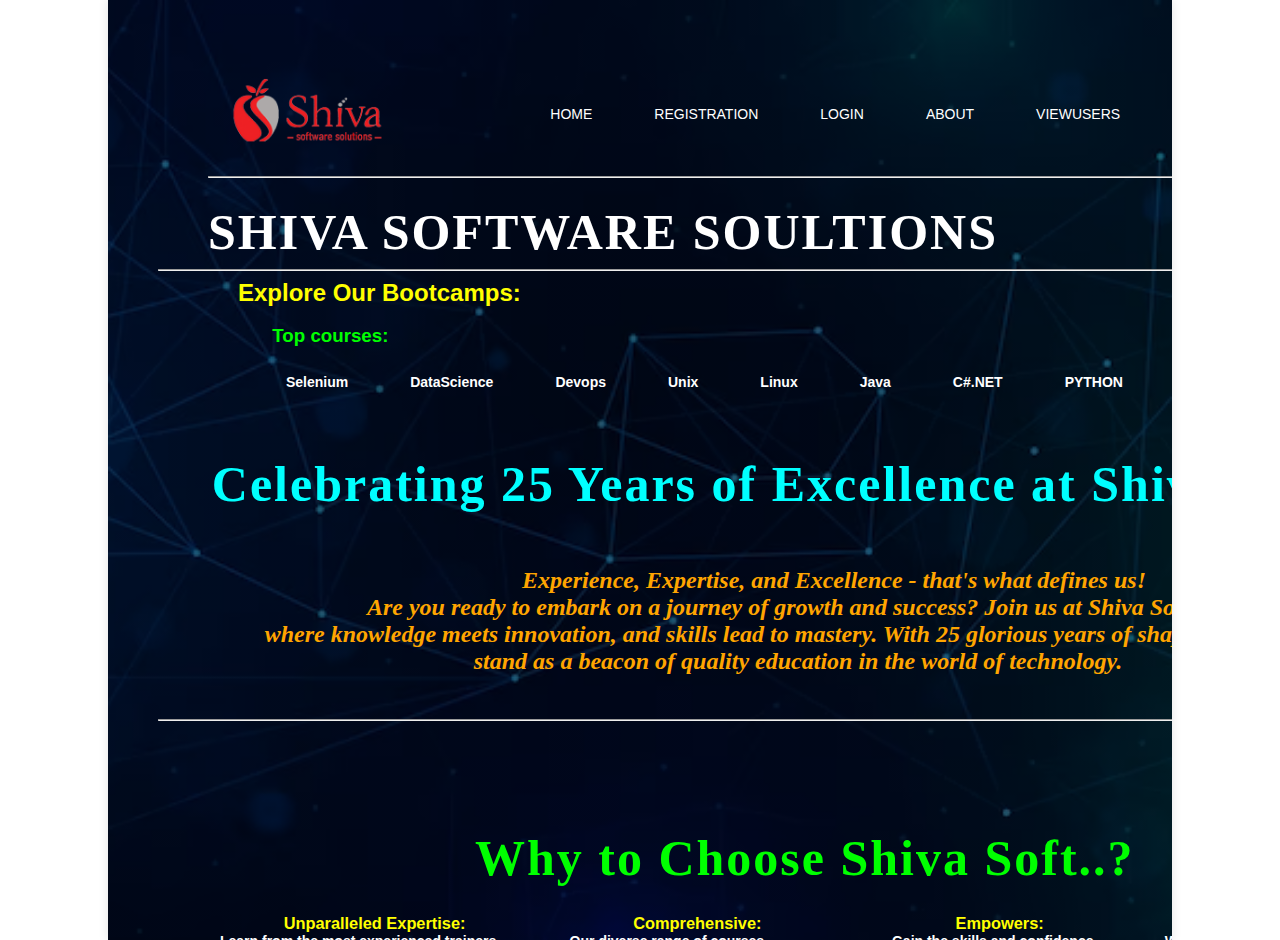
<file: src/main/webapp/index.html>
<!DOCTYPE html>
<html lang="en">
<head>
	<title>Shiva Software Solutions</title>
	<link rel="stylesheet" href="index.css">
</head>
<body>
	<div class="main">
		<div class="navbar">
			<div class="menu">
				<ul>
					<li><img src="shivasoftlogo.png" alt="ShivaSoft"></li>
					<li><a href="index.html">HOME</a></li>
					<li><a href="registration.html">REGISTRATION</a></li>
					<li><a href="login.jsp">LOGIN</a></li>
					<li><a href="about.html">ABOUT</a></li>	  <!-- create about.html -->
					<li><a href="ViewServlet">VIEWUSERS</a></li>
					<li><a href="search.html">SEARCH</a></li>							
				</ul>
			</div>
			<br>
		
			<div class="content">
				<h1><hr/><b>SHIVA SOFTWARE SOULTIONS</b></h1><hr >
				<h2 style="color: yellow;">Explore Our Bootcamps:
				</h2><br>
				<h3 style="color: lime;">&nbsp;&nbsp;&nbsp;&nbsp;&nbsp;&nbsp;&nbsp;&nbsp;&nbsp;&nbsp;&nbsp;&nbsp;&nbsp;&nbsp;&nbsp;&nbsp;&nbsp;&nbsp;&nbsp;&nbsp;&nbsp;&nbsp;Top courses:</h3>
				<ul>
				    <li>&nbsp;</li>
					<li><h4><a href='selenium.html'>Selenium</a></h4></li>
				    <li><h4><a href='datascience.html'>DataScience</a></h4></li>
				    <li><h4><a href='devops.html'>Devops</a></h4></li>
					<li><h4><a href='unix.html'>Unix</a></h4></li>
					<li><h4><a href='linux.html'>Linux</a></h4></li>				    
					<li><h4><a href='java.html'>Java</a></h4></li>
					<li><h4><a href='dotnet.html'>C#.NET</a></h4></li>
				    <li><h4><a href='python.html'>PYTHON</a></h4></li>
				    <li><h4><a href='tools.html'>Tools</a></h4></li>
				    <li><h4><a href='react.html'>React</a></h4></li>
				    <li><h4><a href='angular.html'>Angular</a></h4></li>    
				</ul>
				
				
				<h1 style="text-align: center; color: aqua; "><b>Celebrating 25 Years of Excellence at Shiva soft !</b></h1><br><br><br>
				<h2 style="text-align: center; color: orange; font-style: italic; font-family:serif;"><b>&nbsp;&nbsp;&nbsp;&nbsp;&nbsp;&nbsp;&nbsp;&nbsp;&nbsp;&nbsp;&nbsp;
				    Experience, Expertise, and Excellence - that's what defines us!<br>
				    &nbsp;&nbsp;&nbsp;&nbsp;&nbsp;&nbsp;&nbsp;&nbsp;&nbsp;&nbsp;&nbsp;&nbsp;&nbsp;&nbsp;&nbsp;&nbsp;&nbsp;&nbsp;&nbsp;Are you ready to embark on a journey of growth and success? Join us at Shiva Software Soultions, where knowledge meets innovation, and skills lead to mastery. With 25 glorious years of shaping futures, we stand as a beacon of quality education in the world of technology.
				</b>
				</h2><br><br><hr/>
				
				<h1 style="text-align: center; color: lime;"><b>&nbsp;&nbsp;&nbsp;Why to Choose Shiva Soft..? </b></h1>
				
				<ul>
				    <li><h3 style="color: yellow;">&nbsp;&nbsp;&nbsp;&nbsp;&nbsp;&nbsp;&nbsp;&nbsp;&nbsp;&nbsp;&nbsp;&nbsp;&nbsp; Unparalleled Expertise:</h3><b>Learn from the most experienced trainers in the industry who are passionate about sharing their knowledge.</b></li>
				    <li><h3 style="color: yellow;">&nbsp;&nbsp;&nbsp;&nbsp;&nbsp;&nbsp;&nbsp;&nbsp;&nbsp;&nbsp;&nbsp;&nbsp;&nbsp; Comprehensive:</h3><b>Our diverse range of courses empowers individuals and teams to excel in every technical domain.</b></li>
				    <li><h3 style="color: yellow;">&nbsp;&nbsp;&nbsp;&nbsp;&nbsp;&nbsp;&nbsp;&nbsp;&nbsp;&nbsp;&nbsp;&nbsp;&nbsp; Empowers:</h3><b>Gain the skills and confidence you need to thrive in a competitive IT landscape.</b></li>
				    <li><h3 style="color: yellow;">&nbsp;&nbsp;&nbsp;&nbsp;&nbsp;&nbsp;&nbsp;&nbsp;&nbsp;&nbsp;&nbsp;&nbsp;&nbsp; Success:</h3><b>We're not just an institute; we're your partners in achieving your dreams.</b></li>
				</ul><br><br>
				    
				
				
				<h2 style="text-align: center; color: red;">&nbsp;&nbsp;Discover Tech Courses That Ignite Your Potential ! </h2>
				
				<p style="text-align: center;">
				   <i style="font-family: Times-New-Roman">&nbsp;&nbsp;&nbsp;&nbsp;&nbsp;&nbsp;&nbsp;&nbsp;&nbsp;&nbsp;&nbsp;&nbsp;&nbsp;&nbsp;&nbsp;&nbsp;&nbsp;&nbsp; Step into a world of endless possibilities and unlock your true potential with Shiva Soft to empower you with the knowledge and skills needed to excel in the digital age. From programming languages to software development, our courses are tailored to meet the demands of today's ever-evolving IT landscape.
				    </i>
				</p>
				
				<p style="text-align: center;">
				   <i style="font-family: Times-New-Roman"> Ready to take the next step towards a brighter future? Enroll now and elevate your IT journey with Shiva Software Solutions.</i>
				</p>
				
				<p style="text-align: center;">
				    <i style="font-family: cursive;"><b>Join the Shiva Soft community and be part of a legacy that's transforming careers and shaping the technology.</b></i>
				</p>
				<h2 style="text-align: center; color: lime;">&nbsp;&nbsp;&nbsp;&nbsp;&nbsp;&nbsp;&nbsp;&nbsp;&nbsp;&nbsp;&nbsp;&nbsp;&nbsp;&nbsp;&nbsp;&nbsp;JOIN US</h2>
				<p style="text-align: center; color: yellow;">
				     <b><i>Visit our website <a href="#" class="hyperlink">www.shivasoft.com</a> to explore our courses and join the ranks of our successful alumni.</i></b><br>
				     <b><i>Contact us at&nbsp;&nbsp;&nbsp;&nbsp;&nbsp;&nbsp;&nbsp;&nbsp;</i></b> <a href="tel:7036498624"><button class="cn">Call</button></a> &nbsp;&nbsp;&nbsp;&nbsp;&nbsp;&nbsp;&nbsp;&nbsp;&nbsp;&nbsp;&nbsp;&nbsp;&nbsp;&nbsp;<b><i>or</i></b> <a href="mailto:shivasoft@gmail.com"><button class="cn">Email</button></a>&nbsp;&nbsp;&nbsp;&nbsp;&nbsp;&nbsp;&nbsp;&nbsp;&nbsp;&nbsp;&nbsp;&nbsp;&nbsp;&nbsp;&nbsp;&nbsp;&nbsp;&nbsp;<b><i>to get started.</i></b>
				</p>

			</div>
		</div>
	</div>
</body>
</html>
</file>
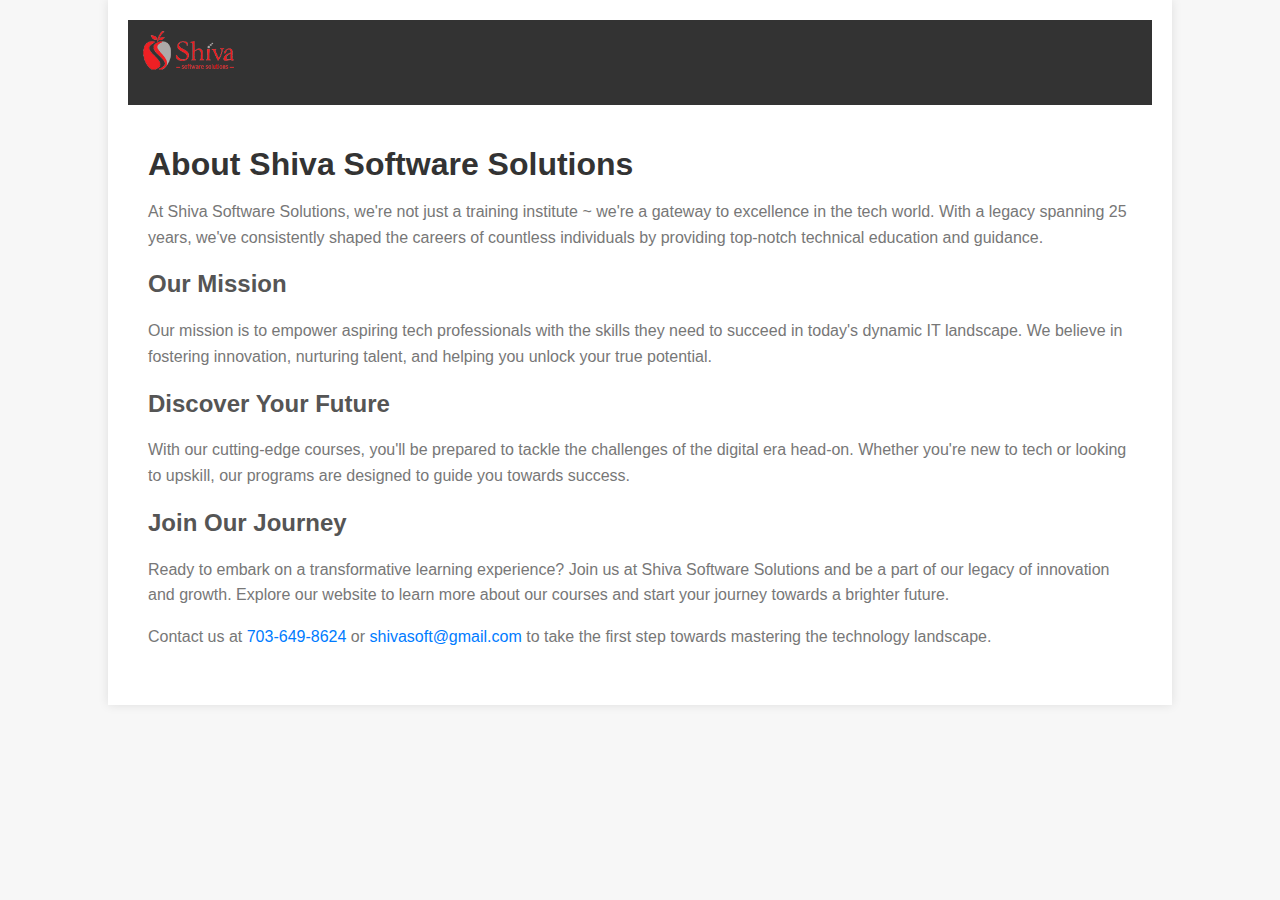
<file: src/main/webapp/about.html>
<!DOCTYPE html>
<html lang="en">
<head>
	<title>About Shiva Software Solutions</title>
	<style>
		body {
			font-family: Arial, sans-serif;
			margin: 0;
			padding: 0;
			background-color: #f7f7f7;
		}
		
		.main {
			width: 80%;
			margin: 0 auto;
			padding: 20px;
			background-color: #fff;
			box-shadow: 0px 0px 10px rgba(0, 0, 0, 0.1);
		}
		
		.navbar {
			background-color: #333;
			color: #fff;
			padding: 10px;
		}
		
		.menu ul {
			list-style: none;
			padding: 0;
			margin: 0;
			display: flex;
			align-items: center;
		}
		
		.menu li {
			margin-right: 20px;
		}
		
		.menu img {
			max-width: 100px;
			height: auto;
		}
		
		.content {
			padding: 20px;
		}
		
		h1 {
			color: #333;
			margin-bottom: 10px;
		}
		
		h2 {
			color: #555;
			margin-top: 20px;
		}
		
		p {
			color: #777;
			line-height: 1.6;
		}
		
		a {
			color: #007bff;
			text-decoration: none;
		}
		
		a:hover {
			text-decoration: underline;
		}
	</style>
</head>
<body>
	<div class="main">
		<div class="navbar">
			<div class="menu">
				<ul>
					<li><img src="shivasoftlogo.png" alt="ShivaSoft"></li>							
				</ul>
			</div>
			<br>
		</div>
		
		<div class="content">
			<h1>About Shiva Software Solutions</h1>
			
			<p>At Shiva Software Solutions, we're not just a training institute ~ we're a gateway to excellence in the tech world. With a legacy spanning 25 years, we've consistently shaped the careers of countless individuals by providing top-notch technical education and guidance.</p>
			
			<h2>Our Mission</h2>
			<p>Our mission is to empower aspiring tech professionals with the skills they need to succeed in today's dynamic IT landscape. We believe in fostering innovation, nurturing talent, and helping you unlock your true potential.</p>
			
			
			<h2>Discover Your Future</h2>
			<p>With our cutting-edge courses, you'll be prepared to tackle the challenges of the digital era head-on. Whether you're new to tech or looking to upskill, our programs are designed to guide you towards success.</p>
			
			<h2>Join Our Journey</h2>
			<p>Ready to embark on a transformative learning experience? Join us at Shiva Software Solutions and be a part of our legacy of innovation and growth. Explore our website to learn more about our courses and start your journey towards a brighter future.</p>
			
			<p>Contact us at <a href="tel:7036498624">703-649-8624</a> or <a href="mailto:shivasoft@gmail.com">shivasoft@gmail.com</a> to take the first step towards mastering the technology landscape.</p>
		</div>
	</div>
</body>
</html>
</file>
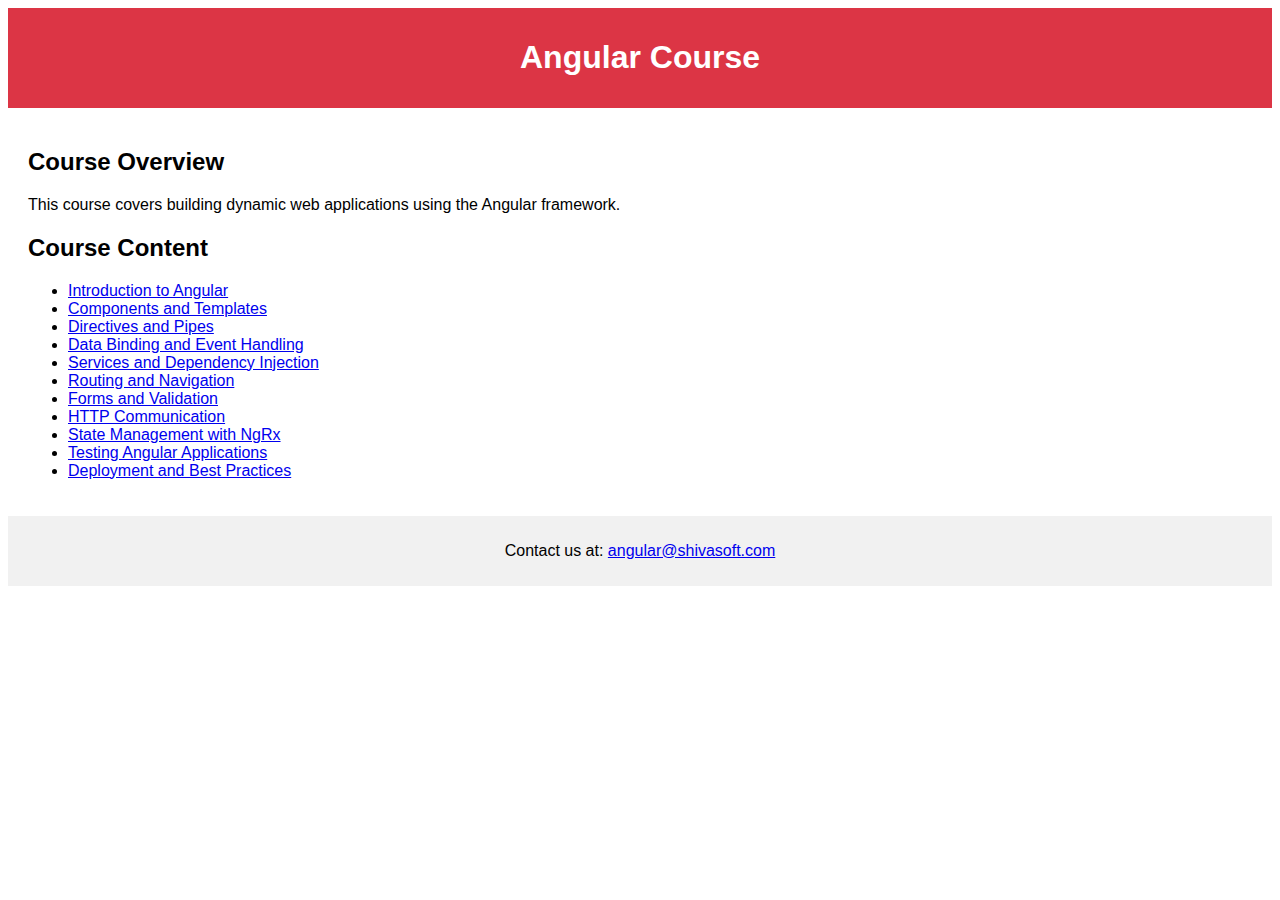
<file: src/main/webapp/angular.html>
<!DOCTYPE html>
<html>
<head>
    <title>Angular Course</title>
    <style>
        body {
            font-family: Arial, sans-serif;
        }
        header {
            background-color: #dc3545; /* Different color for Angular */
            color: white;
            padding: 10px;
            text-align: center;
        }
        nav ul {
            list-style-type: none;
            padding: 0;
            display: flex;
            justify-content: center;
            background-color: #f1f1f1;
        }
        nav li {
            margin: 5px;
        }
        main {
            padding: 20px;
        }
        footer {
            text-align: center;
            padding: 10px;
            background-color: #f1f1f1;
        }
    </style>
</head>
<body>
    <header>
        <h1>Angular Course</h1>
    </header>
    
    <main>
        <h2>Course Overview</h2>
        <p>This course covers building dynamic web applications using the Angular framework.</p>
        
        <h2>Course Content</h2>
        <ul>
            <li><a href='#'>Introduction to Angular</a></li>
            <li><a href='#'>Components and Templates</a></li>
            <li><a href='#'>Directives and Pipes</a></li>
            <li><a href='#'>Data Binding and Event Handling</a></li>
            <li><a href='#'>Services and Dependency Injection</a></li>
            <li><a href='#'>Routing and Navigation</a></li>
            <li><a href='#'>Forms and Validation</a></li>
            <li><a href='#'>HTTP Communication</a></li>
            <li><a href='#'>State Management with NgRx</a></li>
            <li><a href='#'>Testing Angular Applications</a></li>
            <li><a href='#'>Deployment and Best Practices</a></li>
        </ul>
    </main>
    
    <footer>
        <p>Contact us at: <a href='#'>angular@shivasoft.com</a></p>
    </footer>
</body>
</html>
</file>
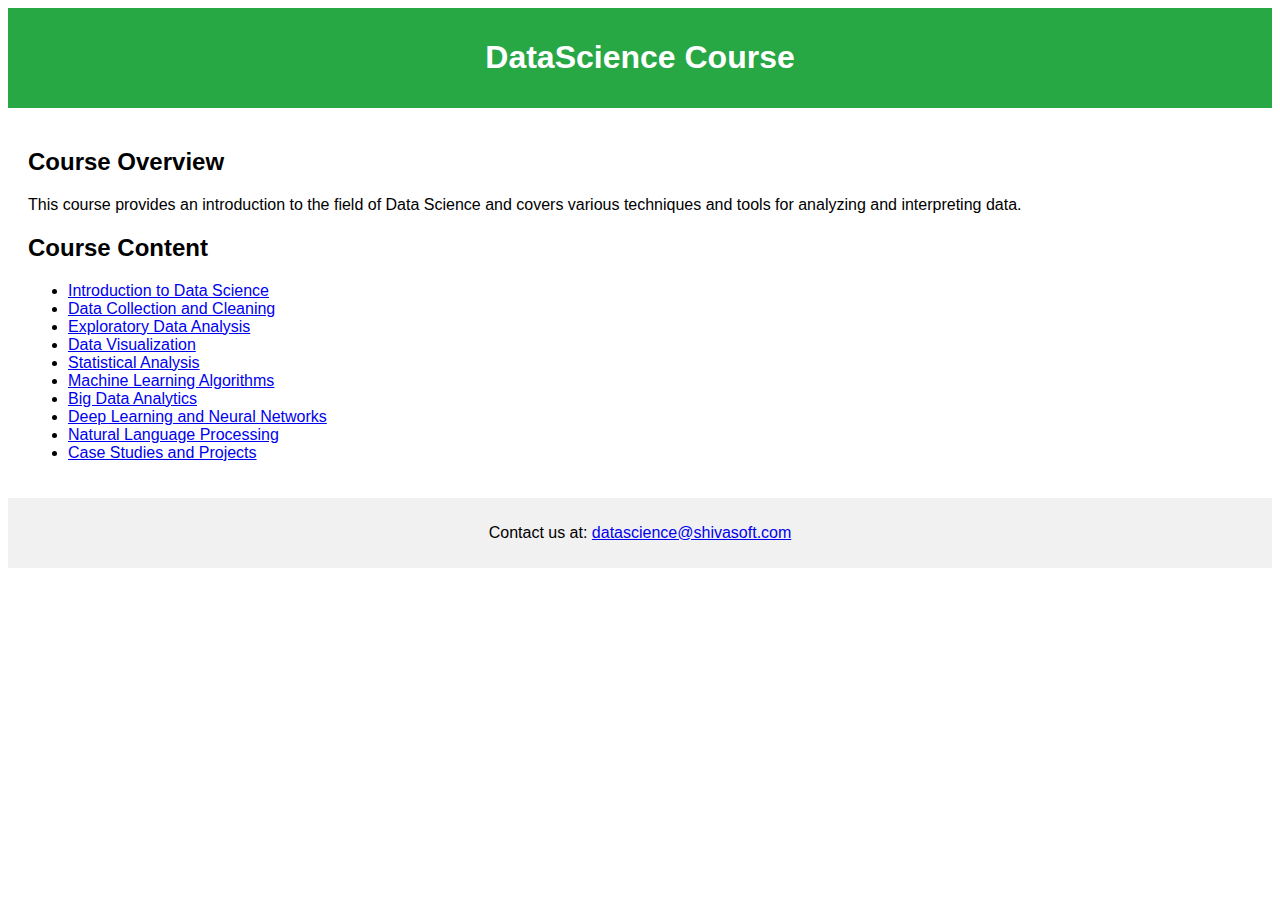
<file: src/main/webapp/datascience.html>
<!DOCTYPE html>
<html>
<head>
    <title>DataScience Course</title>
    <style>
        body {
            font-family: Arial, sans-serif;
        }
        header {
            background-color: #28a745; /* Different color for DataScience */
            color: white;
            padding: 10px;
            text-align: center;
        }
        nav ul {
            list-style-type: none;
            padding: 0;
            display: flex;
            justify-content: center;
            background-color: #f1f1f1;
        }
        nav li {
            margin: 5px;
        }
        main {
            padding: 20px;
        }
        footer {
            text-align: center;
            padding: 10px;
            background-color: #f1f1f1;
        }
    </style>
</head>
<body>
    <header>
        <h1>DataScience Course</h1>
    </header>
    
    <main>
        <h2>Course Overview</h2>
        <p>This course provides an introduction to the field of Data Science and covers various techniques and tools for analyzing and interpreting data.</p>
        
        <h2>Course Content</h2>
        <ul>
            <li><a href='#'>Introduction to Data Science</a></li>
            <li><a href='#'>Data Collection and Cleaning</a></li>
            <li><a href='#'>Exploratory Data Analysis</a></li>
            <li><a href='#'>Data Visualization</a></li>
            <li><a href='#'>Statistical Analysis</a></li>
            <li><a href='#'>Machine Learning Algorithms</a></li>
            <li><a href='#'>Big Data Analytics</a></li>
            <li><a href='#'>Deep Learning and Neural Networks</a></li>
            <li><a href='#'>Natural Language Processing</a></li>
            <li><a href='#'>Case Studies and Projects</a></li>
        </ul>
    </main>
    
    <footer>
        <p>Contact us at: <a href='#'>datascience@shivasoft.com</a></p>
    </footer>
</body>
</html>
</file>
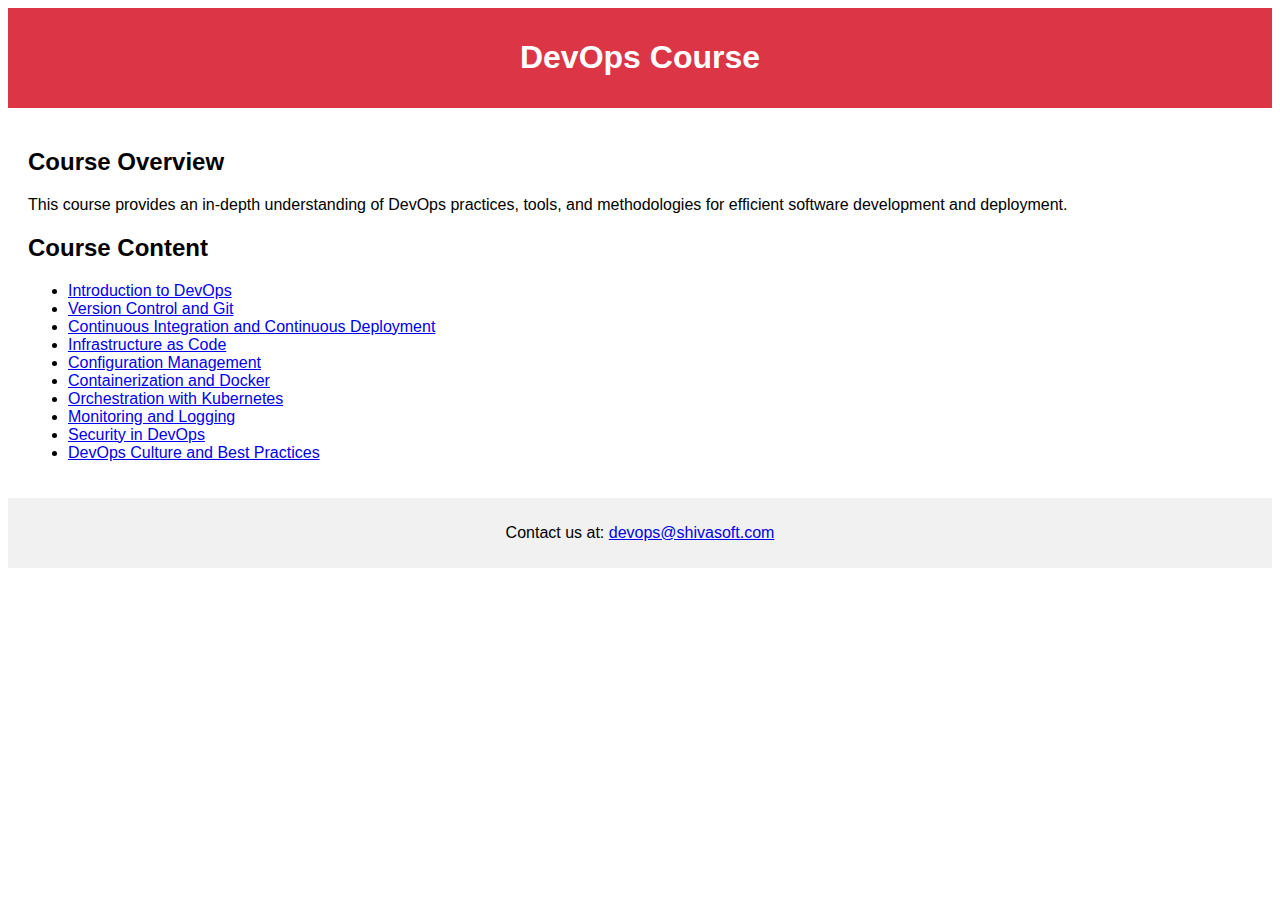
<file: src/main/webapp/devops.html>
<!DOCTYPE html>
<html>
<head>
    <title>DevOps Course</title>
    <style>
        body {
            font-family: Arial, sans-serif;
        }
        header {
            background-color: #dc3545; /* Different color for DevOps */
            color: white;
            padding: 10px;
            text-align: center;
        }
        nav ul {
            list-style-type: none;
            padding: 0;
            display: flex;
            justify-content: center;
            background-color: #f1f1f1;
        }
        nav li {
            margin: 5px;
        }
        main {
            padding: 20px;
        }
        footer {
            text-align: center;
            padding: 10px;
            background-color: #f1f1f1;
        }
    </style>
</head>
<body>
    <header>
        <h1>DevOps Course</h1>
    </header>
    
    <main>
        <h2>Course Overview</h2>
        <p>This course provides an in-depth understanding of DevOps practices, tools, and methodologies for efficient software development and deployment.</p>
        
        <h2>Course Content</h2>
        <ul>
            <li><a href='#'>Introduction to DevOps</a></li>
            <li><a href='#'>Version Control and Git</a></li>
            <li><a href='#'>Continuous Integration and Continuous Deployment</a></li>
            <li><a href='#'>Infrastructure as Code</a></li>
            <li><a href='#'>Configuration Management</a></li>
            <li><a href='#'>Containerization and Docker</a></li>
            <li><a href='#'>Orchestration with Kubernetes</a></li>
            <li><a href='#'>Monitoring and Logging</a></li>
            <li><a href='#'>Security in DevOps</a></li>
            <li><a href='#'>DevOps Culture and Best Practices</a></li>
        </ul>
    </main>
    
    <footer>
        <p>Contact us at: <a href='#'>devops@shivasoft.com</a></p>
    </footer>
</body>
</html>
</file>
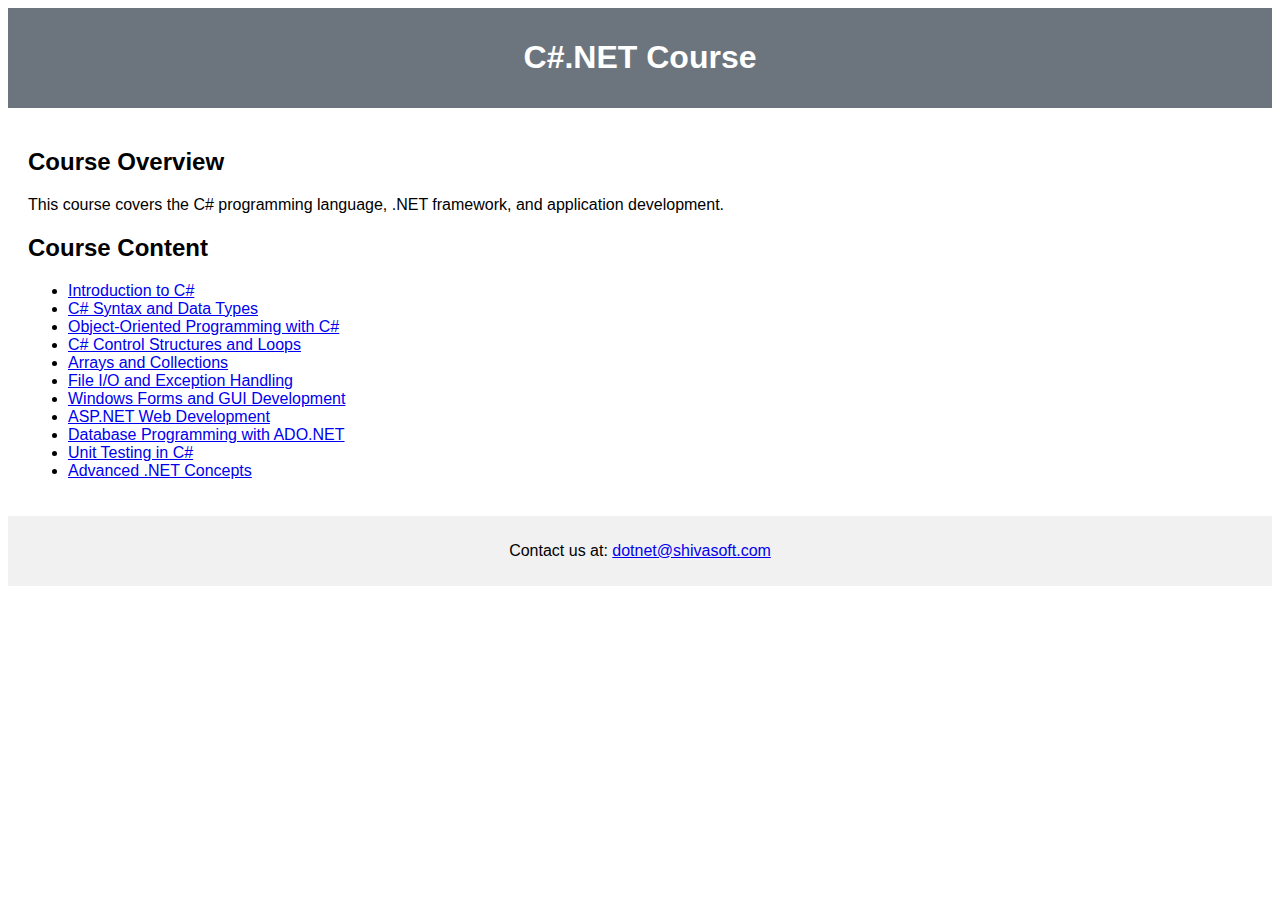
<file: src/main/webapp/dotnet.html>
<!DOCTYPE html>
<html>
<head>
    <title>C#.NET Course</title>
    <style>
        body {
            font-family: Arial, sans-serif;
        }
        header {
            background-color: #6c757d; /* Different color for .NET */
            color: white;
            padding: 10px;
            text-align: center;
        }
        nav ul {
            list-style-type: none;
            padding: 0;
            display: flex;
            justify-content: center;
            background-color: #f1f1f1;
        }
        nav li {
            margin: 5px;
        }
        main {
            padding: 20px;
        }
        footer {
            text-align: center;
            padding: 10px;
            background-color: #f1f1f1;
        }
    </style>
</head>
<body>
    <header>
        <h1>C#.NET Course</h1>
    </header>
    
    <main>
        <h2>Course Overview</h2>
        <p>This course covers the C# programming language, .NET framework, and application development.</p>
        
        <h2>Course Content</h2>
        <ul>
            <li><a href='#'>Introduction to C#</a></li>
            <li><a href='#'>C# Syntax and Data Types</a></li>
            <li><a href='#'>Object-Oriented Programming with C#</a></li>
            <li><a href='#'>C# Control Structures and Loops</a></li>
            <li><a href='#'>Arrays and Collections</a></li>
            <li><a href='#'>File I/O and Exception Handling</a></li>
            <li><a href='#'>Windows Forms and GUI Development</a></li>
            <li><a href='#'>ASP.NET Web Development</a></li>
            <li><a href='#'>Database Programming with ADO.NET</a></li>
            <li><a href='#'>Unit Testing in C#</a></li>
            <li><a href='#'>Advanced .NET Concepts</a></li>
        </ul>
    </main>
    
    <footer>
        <p>Contact us at: <a href='#'>dotnet@shivasoft.com</a></p>
    </footer>
</body>
</html>
</file>
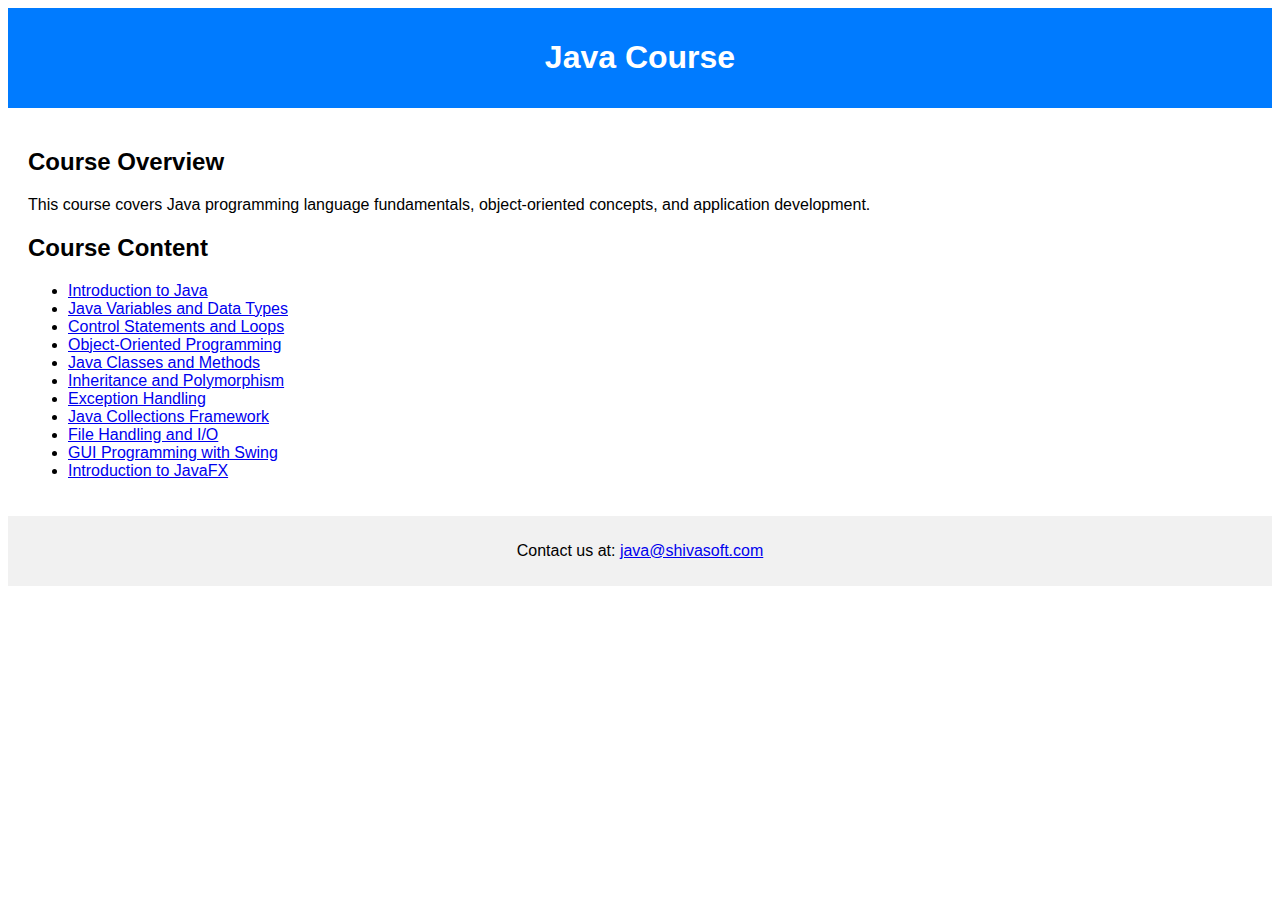
<file: src/main/webapp/java.html>
<!DOCTYPE html>
<html>
<head>
    <title>Java Course</title>
    <style>
        body {
            font-family: Arial, sans-serif;
        }
        header {
            background-color: #007bff; /* Different color for Java */
            color: white;
            padding: 10px;
            text-align: center;
        }
        nav ul {
            list-style-type: none;
            padding: 0;
            display: flex;
            justify-content: center;
            background-color: #f1f1f1;
        }
        nav li {
            margin: 5px;
        }
        main {
            padding: 20px;
        }
        footer {
            text-align: center;
            padding: 10px;
            background-color: #f1f1f1;
        }
    </style>
</head>
<body>
    <header>
        <h1>Java Course</h1>
    </header>
    
    <main>
        <h2>Course Overview</h2>
        <p>This course covers Java programming language fundamentals, object-oriented concepts, and application development.</p>
        
        <h2>Course Content</h2>
        <ul>
            <li><a href='#'>Introduction to Java</a></li>
            <li><a href='#'>Java Variables and Data Types</a></li>
            <li><a href='#'>Control Statements and Loops</a></li>
            <li><a href='#'>Object-Oriented Programming</a></li>
            <li><a href='#'>Java Classes and Methods</a></li>
            <li><a href='#'>Inheritance and Polymorphism</a></li>
            <li><a href='#'>Exception Handling</a></li>
            <li><a href='#'>Java Collections Framework</a></li>
            <li><a href='#'>File Handling and I/O</a></li>
            <li><a href='#'>GUI Programming with Swing</a></li>
            <li><a href='#'>Introduction to JavaFX</a></li>
        </ul>
    </main>
    
    <footer>
        <p>Contact us at: <a href='#'>java@shivasoft.com</a></p>
    </footer>
</body>
</html>
</file>
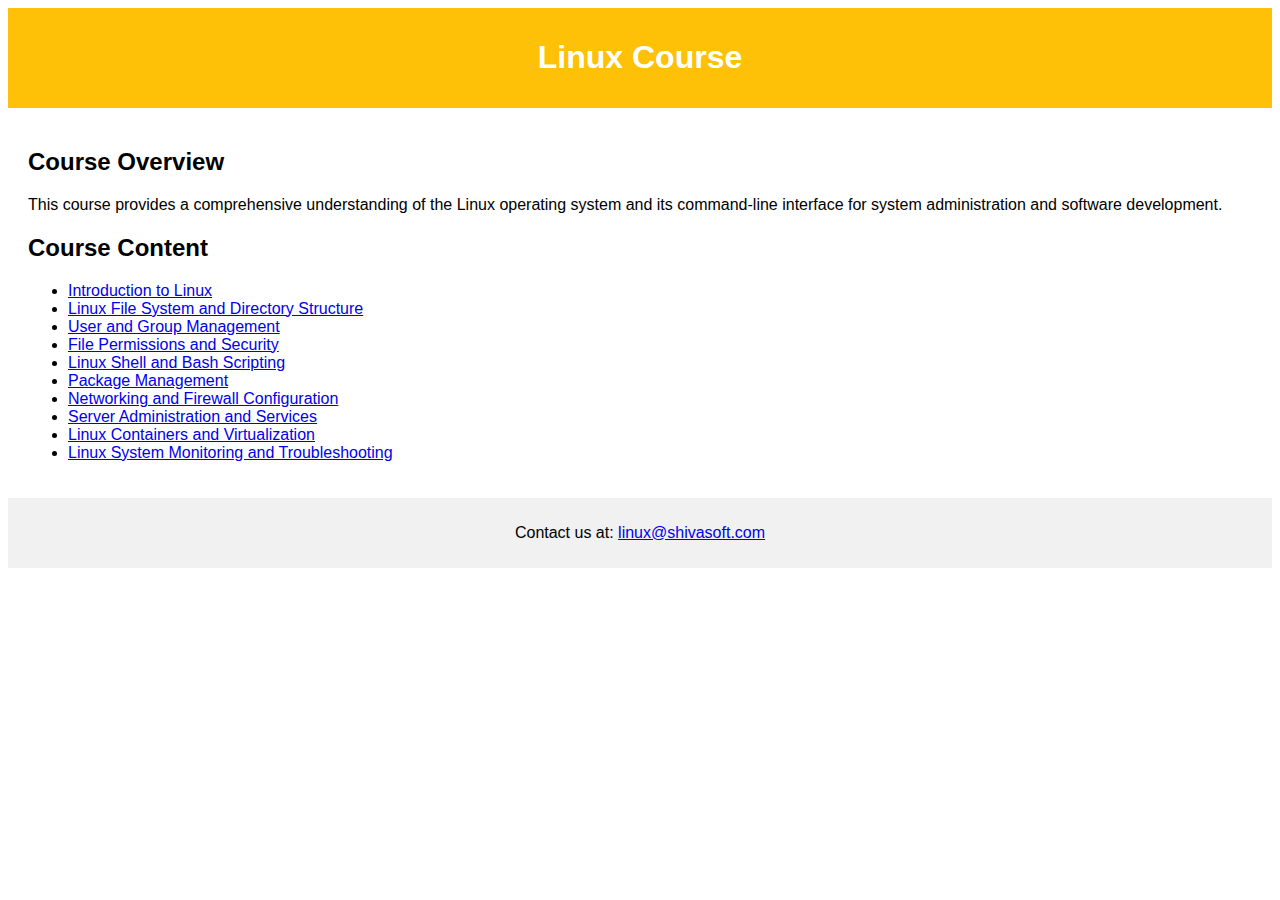
<file: src/main/webapp/linux.html>
<!DOCTYPE html>
<html>
<head>
    <title>Linux Course</title>
    <style>
        body {
            font-family: Arial, sans-serif;
        }
        header {
            background-color: #ffc107; /* Different color for Linux */
            color: white;
            padding: 10px;
            text-align: center;
        }
        nav ul {
            list-style-type: none;
            padding: 0;
            display: flex;
            justify-content: center;
            background-color: #f1f1f1;
        }
        nav li {
            margin: 5px;
        }
        main {
            padding: 20px;
        }
        footer {
            text-align: center;
            padding: 10px;
            background-color: #f1f1f1;
        }
    </style>
</head>
<body>
    <header>
        <h1>Linux Course</h1>
    </header>
    
    <main>
        <h2>Course Overview</h2>
        <p>This course provides a comprehensive understanding of the Linux operating system and its command-line interface for system administration and software development.</p>
        
        <h2>Course Content</h2>
        <ul>
            <li><a href='#'>Introduction to Linux</a></li>
            <li><a href='#'>Linux File System and Directory Structure</a></li>
            <li><a href='#'>User and Group Management</a></li>
            <li><a href='#'>File Permissions and Security</a></li>
            <li><a href='#'>Linux Shell and Bash Scripting</a></li>
            <li><a href='#'>Package Management</a></li>
            <li><a href='#'>Networking and Firewall Configuration</a></li>
            <li><a href='#'>Server Administration and Services</a></li>
            <li><a href='#'>Linux Containers and Virtualization</a></li>
            <li><a href='#'>Linux System Monitoring and Troubleshooting</a></li>
        </ul>
    </main>
    
    <footer>
        <p>Contact us at: <a href='#'>linux@shivasoft.com</a></p>
    </footer>
</body>
</html>
</file>
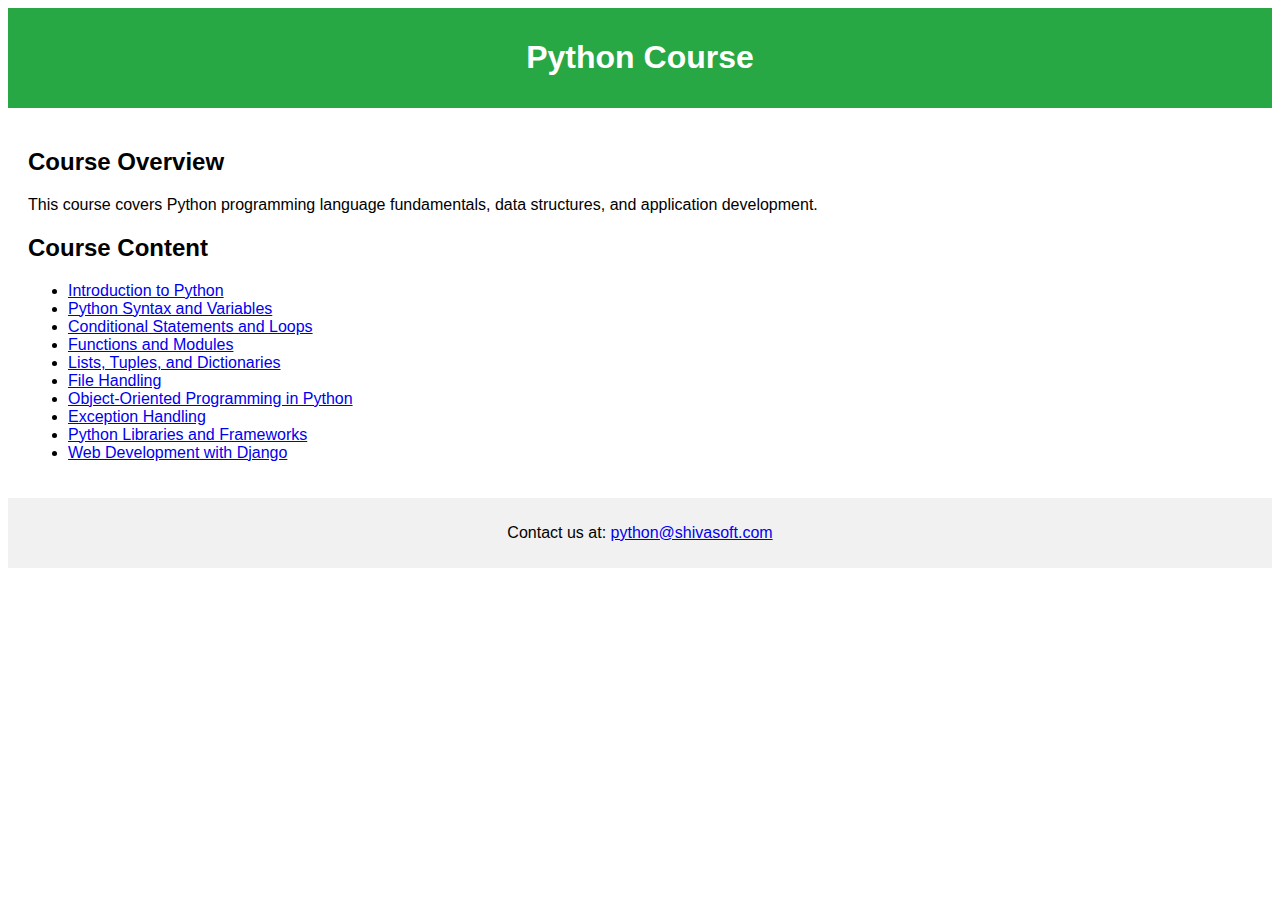
<file: src/main/webapp/python.html>
<!DOCTYPE html>
<html>
<head>
    <title>Python Course</title>
    <style>
        body {
            font-family: Arial, sans-serif;
        }
        header {
            background-color: #28a745; /* Different color for Python */
            color: white;
            padding: 10px;
            text-align: center;
        }
        nav ul {
            list-style-type: none;
            padding: 0;
            display: flex;
            justify-content: center;
            background-color: #f1f1f1;
        }
        nav li {
            margin: 5px;
        }
        main {
            padding: 20px;
        }
        footer {
            text-align: center;
            padding: 10px;
            background-color: #f1f1f1;
        }
    </style>
</head>
<body>
    <header>
        <h1>Python Course</h1>
    </header>
    
    <main>
        <h2>Course Overview</h2>
        <p>This course covers Python programming language fundamentals, data structures, and application development.</p>
        
        <h2>Course Content</h2>
        <ul>
            <li><a href='#'>Introduction to Python</a></li>
            <li><a href='#'>Python Syntax and Variables</a></li>
            <li><a href='#'>Conditional Statements and Loops</a></li>
            <li><a href='#'>Functions and Modules</a></li>
            <li><a href='#'>Lists, Tuples, and Dictionaries</a></li>
            <li><a href='#'>File Handling</a></li>
            <li><a href='#'>Object-Oriented Programming in Python</a></li>
            <li><a href='#'>Exception Handling</a></li>
            <li><a href='#'>Python Libraries and Frameworks</a></li>
            <li><a href='#'>Web Development with Django</a></li>
        </ul>
    </main>
    
    <footer>
        <p>Contact us at: <a href='#'>python@shivasoft.com</a></p>
    </footer>
</body>
</html>
</file>
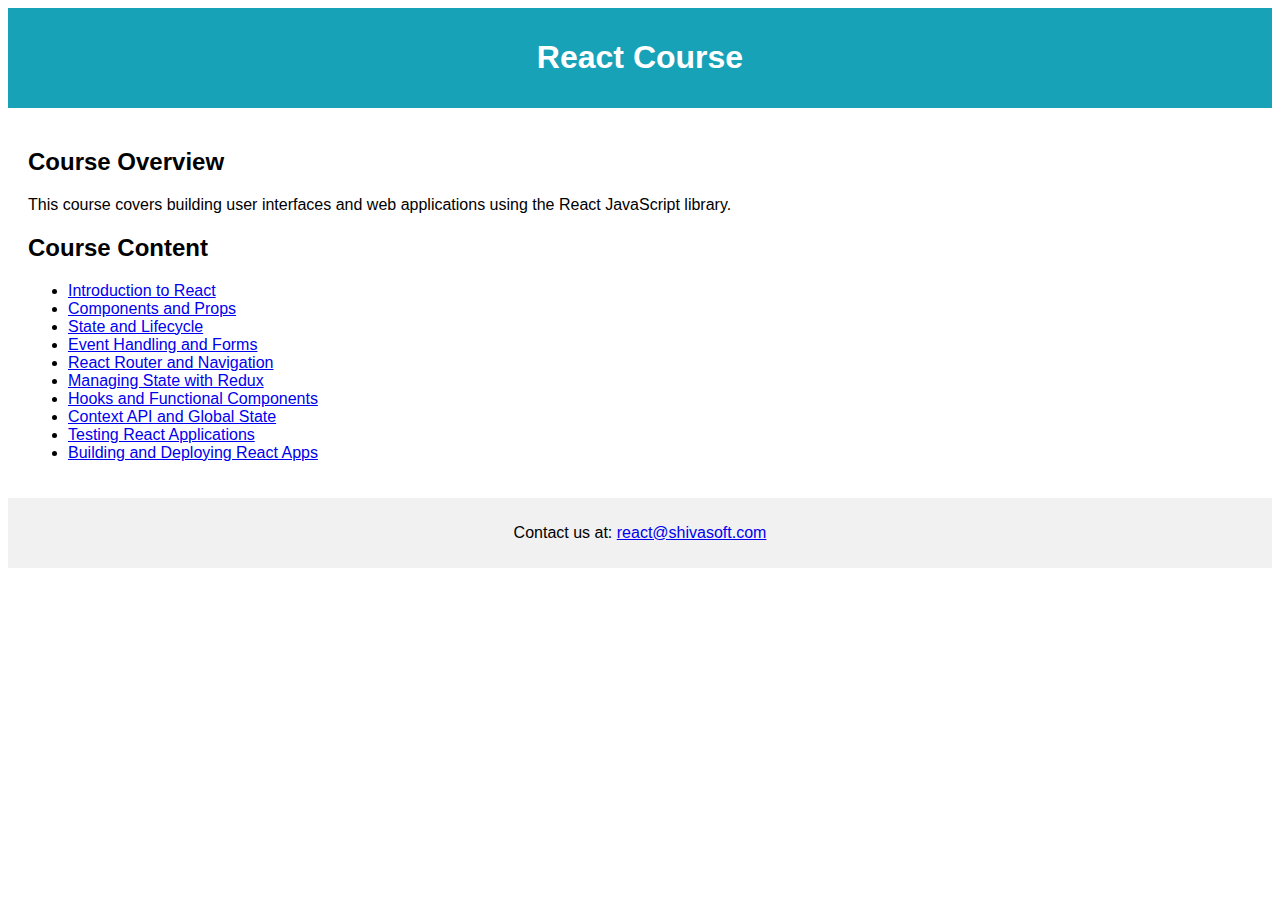
<file: src/main/webapp/react.html>
<!DOCTYPE html>
<html>
<head>
    <title>React Course</title>
    <style>
        body {
            font-family: Arial, sans-serif;
        }
        header {
            background-color: #17a2b8; /* Different color for React */
            color: white;
            padding: 10px;
            text-align: center;
        }
        nav ul {
            list-style-type: none;
            padding: 0;
            display: flex;
            justify-content: center;
            background-color: #f1f1f1;
        }
        nav li {
            margin: 5px;
        }
        main {
            padding: 20px;
        }
        footer {
            text-align: center;
            padding: 10px;
            background-color: #f1f1f1;
        }
    </style>
</head>
<body>
    <header>
        <h1>React Course</h1>
    </header>
    
    <main>
        <h2>Course Overview</h2>
        <p>This course covers building user interfaces and web applications using the React JavaScript library.</p>
        
        <h2>Course Content</h2>
        <ul>
            <li><a href='#'>Introduction to React</a></li>
            <li><a href='#'>Components and Props</a></li>
            <li><a href='#'>State and Lifecycle</a></li>
            <li><a href='#'>Event Handling and Forms</a></li>
            <li><a href='#'>React Router and Navigation</a></li>
            <li><a href='#'>Managing State with Redux</a></li>
            <li><a href='#'>Hooks and Functional Components</a></li>
            <li><a href='#'>Context API and Global State</a></li>
            <li><a href='#'>Testing React Applications</a></li>
            <li><a href='#'>Building and Deploying React Apps</a></li>
        </ul>
    </main>
    
    <footer>
        <p>Contact us at: <a href='#'>react@shivasoft.com</a></p>
    </footer>
</body>
</html>
</file>
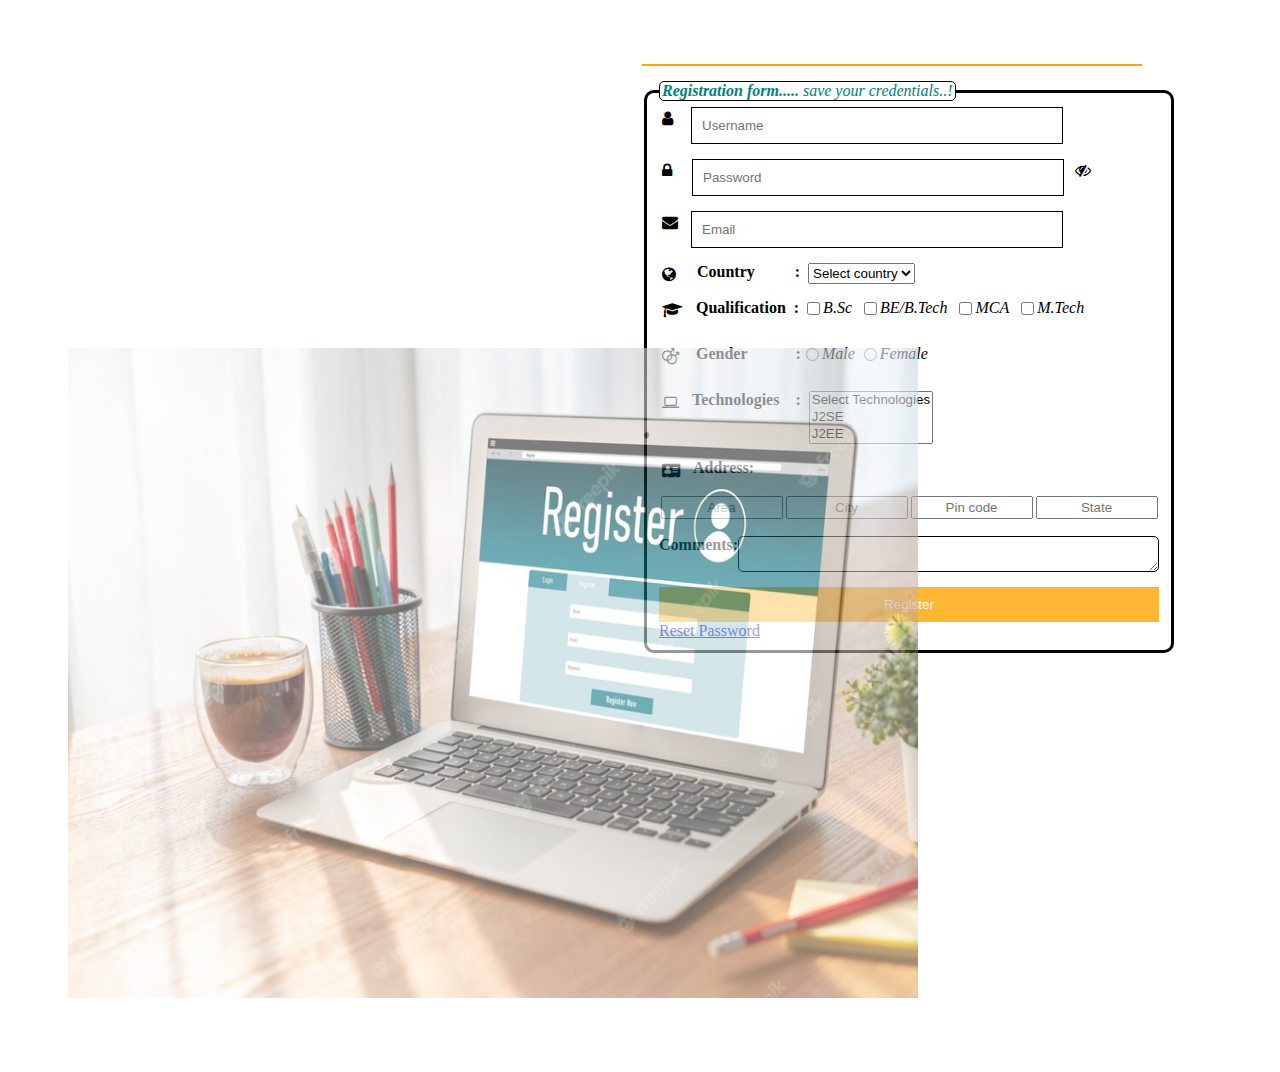
<file: src/main/webapp/registration.html>
<!DOCTYPE html>
<html>
<head>
<link rel="stylesheet"
	href="https://cdnjs.cloudflare.com/ajax/libs/font-awesome/4.7.0/css/font-awesome.min.css">
<link rel="stylesheet" href="registration.css">
<script>
    function togglePassword() {
        var passwordInput = document.getElementsByName("password")[0];
        var eyeIcon = document.querySelector(".password-toggle");
        
        if (passwordInput.type === "password") {
            passwordInput.type = "text";
            eyeIcon.classList.remove("fa-eye-slash");
            eyeIcon.classList.add("fa-eye");
        } else {
            passwordInput.type = "password";
            eyeIcon.classList.remove("fa-eye");
            eyeIcon.classList.add("fa-eye-slash");
        }
    }
</script>

</head>
<body>

	<div class="form-container">
		<input type="button" class="btnfiled">
		<form method="post" action="RegisterServlet" class="form">
			<fieldset class="field">
				<legend style="color: teal;"><em><b>Registration form..... </b>save your credentials..!</em></legend>

				<div class="input-container">
					<i class="fa fa-user icon"></i><input class="input-field" type="text" placeholder="Username" name="username" style="margin-left: 5px"/>
				</div>

				<div class="input-container">
					<i class="fa fa-lock icon"></i><input class="input-field" type="password" placeholder="Password" name="password" style="margin-left: 7px"/>
					&nbsp;&nbsp;<i class="fa fa-eye-slash password-toggle" onclick="togglePassword()"></i>
				</div>

				<div class="input-container">
					<i class="fa fa-envelope icon"></i><input class="input-field" type="email" placeholder="Email" name="email"/>
				</div>

				<div class="input-container">
					<i class="fa fa-solid fa-globe icon"></i><b>&nbsp;&nbsp;Country&nbsp;&nbsp;&nbsp;&nbsp;&nbsp;&nbsp;&nbsp;&nbsp;&nbsp;&nbsp;:&nbsp;&nbsp;</b><select
						name="country">
						<option>Select country</option>
						<option>Afganistan</option>
						<option>Belgium</option>
						<option>Califonia</option>
						<option>India</option>
					</select>
				</div>

				<div class="input-container">
					<i class="fa fa-solid fa-graduation-cap icon"></i><b>Qualification&nbsp;&nbsp;:&nbsp;</b>
					<input type="checkbox" name="qualification" value="bsc" style="margin-bottom: 15px"><em>B.Sc</em>&nbsp;&nbsp;
				    <input type="checkbox" name="qualification" value="btech" style="margin-bottom: 15px"><em>BE/B.Tech</em>&nbsp;&nbsp;
					<input type="checkbox" name="qualification" value="mca" style="margin-bottom: 15px"><em>MCA</em>&nbsp;&nbsp;
					<input type="checkbox" name="qualification" value="mtech" style="margin-bottom: 15px"><em>M.Tech</em>
				</div>

				<div class="input-container">
					<i class="fa fa-mars-double icon"></i><b>&nbsp;Gender&nbsp;&nbsp;&nbsp;&nbsp;&nbsp;&nbsp;&nbsp;&nbsp;&nbsp;&nbsp;&nbsp;&nbsp;:</b> 
					<input type="radio"	name="gender" value="Male" style="margin-bottom: 15px"/><em>Male</em>&nbsp;
					<input type="radio"	name="gender" value="Female" style="margin-bottom: 15px"/><em>Female</em></div>

				<div class="input-container">
					<i class="fa fa-solid fa-laptop icon"></i><b>Technologies&nbsp;&nbsp;&nbsp;&nbsp;:&nbsp;&nbsp;</b><select
						name="technologies" size="3" multiple>
						<option>Select Technologies</option>
						<option>J2SE</option>
						<option>J2EE</option>
						<option>J2ME</option>
						<option>Spring</option>
						<option>SpringBoot</option>
						<option>MicroServices</option>
						<option>React JS</option>
						<option>Oracle</option>
					</select>
				</div>

				<div class="input-container">
					<br><i class="fa fa-address-card icon"></i><b>Address:</b>
				</div>
				<div class="input-address">
					<input class="input-addr" type="text" placeholder="Area" name="address"> 
					<input class="input-addr" type="text" placeholder="City" name="address"> 
					<input class="input-addr" type="text" placeholder="Pin code" name="address"> 
					<input class="input-addr" type="text" placeholder="State" name="address">
				</div>

				<div class="input-container">
					<b>Comments:</b>
					<textarea name="comments" cols="50" rows="2"></textarea>
				</div>

				<input type="submit" class="btn" value="Register"> 
				<a
					href="reset.jsp"> Reset Password</a>
			</fieldset>
		</form>
	</div>
	<div class="img-container">
		<img src="register1.jpg" alt="Example Image" width="850px" height="650px">
	</div>
</body>
</file>
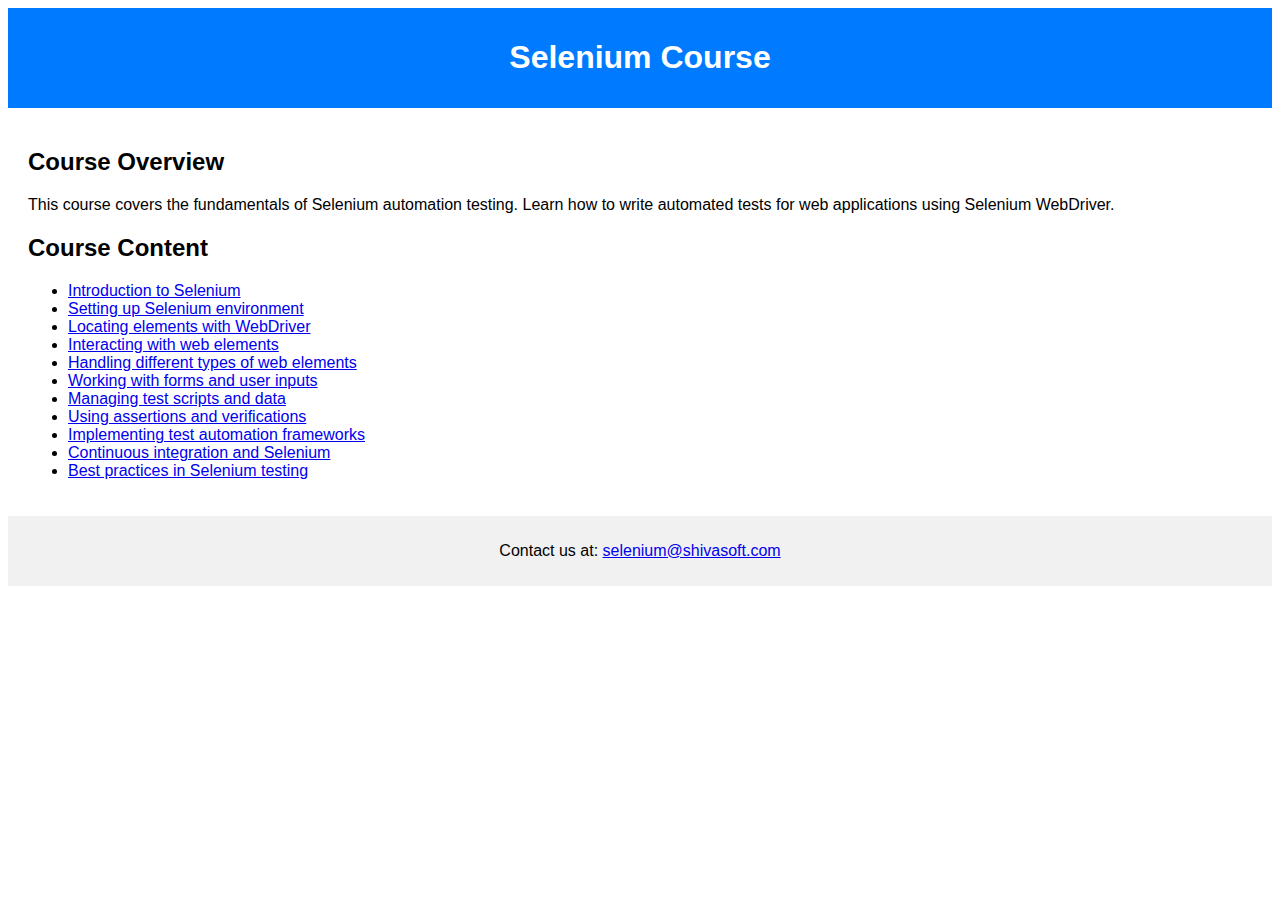
<file: src/main/webapp/selenium.html>
<!DOCTYPE html>
<html>
<head>
    <title>Selenium Course</title>
    <style>
        body {
            font-family: Arial, sans-serif;
        }
        header {
            background-color: #007bff;
            color: white;
            padding: 10px;
            text-align: center;
        }
        nav ul {
            list-style-type: none;
            padding: 0;
            display: flex;
            justify-content: center;
            background-color: #f1f1f1;
        }
        nav li {
            margin: 5px;
        }
        main {
            padding: 20px;
        }
        footer {
            text-align: center;
            padding: 10px;
            background-color: #f1f1f1;
        }
    </style>
</head>
<body>
    <header>
        <h1>Selenium Course</h1>
    </header>
    
    <main>
        <h2>Course Overview</h2>
        <p>This course covers the fundamentals of Selenium automation testing. Learn how to write automated tests for web applications using Selenium WebDriver.</p>
        
        <h2>Course Content</h2>
        <ul>
            <li><a href='#'>Introduction to Selenium</a></li>
            <li><a href='#'>Setting up Selenium environment</a></li>
            <li><a href='#'>Locating elements with WebDriver</a></li>
            <li><a href='#'>Interacting with web elements</a></li>
            <li><a href='#'>Handling different types of web elements</a></li>
            <li><a href='#'>Working with forms and user inputs</a></li>
            <li><a href='#'>Managing test scripts and data</a></li>
            <li><a href='#'>Using assertions and verifications</a></li>
            <li><a href='#'>Implementing test automation frameworks</a></li>
            <li><a href='#'>Continuous integration and Selenium</a></li>
            <li><a href='#'>Best practices in Selenium testing</a></li>
        </ul>
    </main>
    
    <footer>
        <p>Contact us at: <a href='#'>selenium@shivasoft.com</a></p>
    </footer>
</body>
</html>
</file>
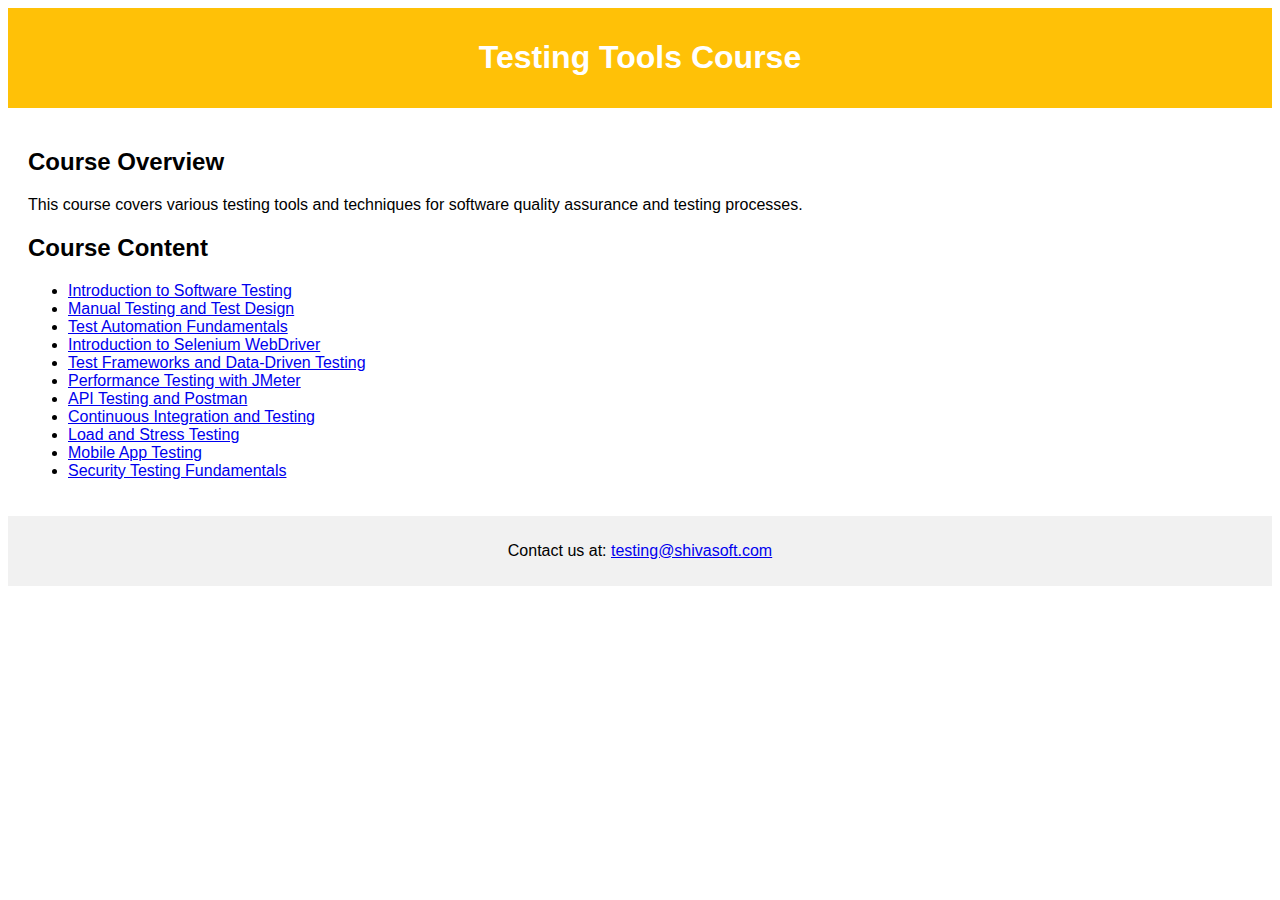
<file: src/main/webapp/tools.html>
<!DOCTYPE html>
<html>
<head>
    <title>Testing Tools Course</title>
    <style>
        body {
            font-family: Arial, sans-serif;
        }
        header {
            background-color: #ffc107; /* Different color for Testing Tools */
            color: white;
            padding: 10px;
            text-align: center;
        }
        nav ul {
            list-style-type: none;
            padding: 0;
            display: flex;
            justify-content: center;
            background-color: #f1f1f1;
        }
        nav li {
            margin: 5px;
        }
        main {
            padding: 20px;
        }
        footer {
            text-align: center;
            padding: 10px;
            background-color: #f1f1f1;
        }
    </style>
</head>
<body>
    <header>
        <h1>Testing Tools Course</h1>
    </header>
    
    <main>
        <h2>Course Overview</h2>
        <p>This course covers various testing tools and techniques for software quality assurance and testing processes.</p>
        
        <h2>Course Content</h2>
        <ul>
            <li><a href='#'>Introduction to Software Testing</a></li>
            <li><a href='#'>Manual Testing and Test Design</a></li>
            <li><a href='#'>Test Automation Fundamentals</a></li>
            <li><a href='#'>Introduction to Selenium WebDriver</a></li>
            <li><a href='#'>Test Frameworks and Data-Driven Testing</a></li>
            <li><a href='#'>Performance Testing with JMeter</a></li>
            <li><a href='#'>API Testing and Postman</a></li>
            <li><a href='#'>Continuous Integration and Testing</a></li>
            <li><a href='#'>Load and Stress Testing</a></li>
            <li><a href='#'>Mobile App Testing</a></li>
            <li><a href='#'>Security Testing Fundamentals</a></li>
        </ul>
    </main>
    
    <footer>
        <p>Contact us at: <a href='#'>testing@shivasoft.com</a></p>
    </footer>
</body>
</html>
</file>
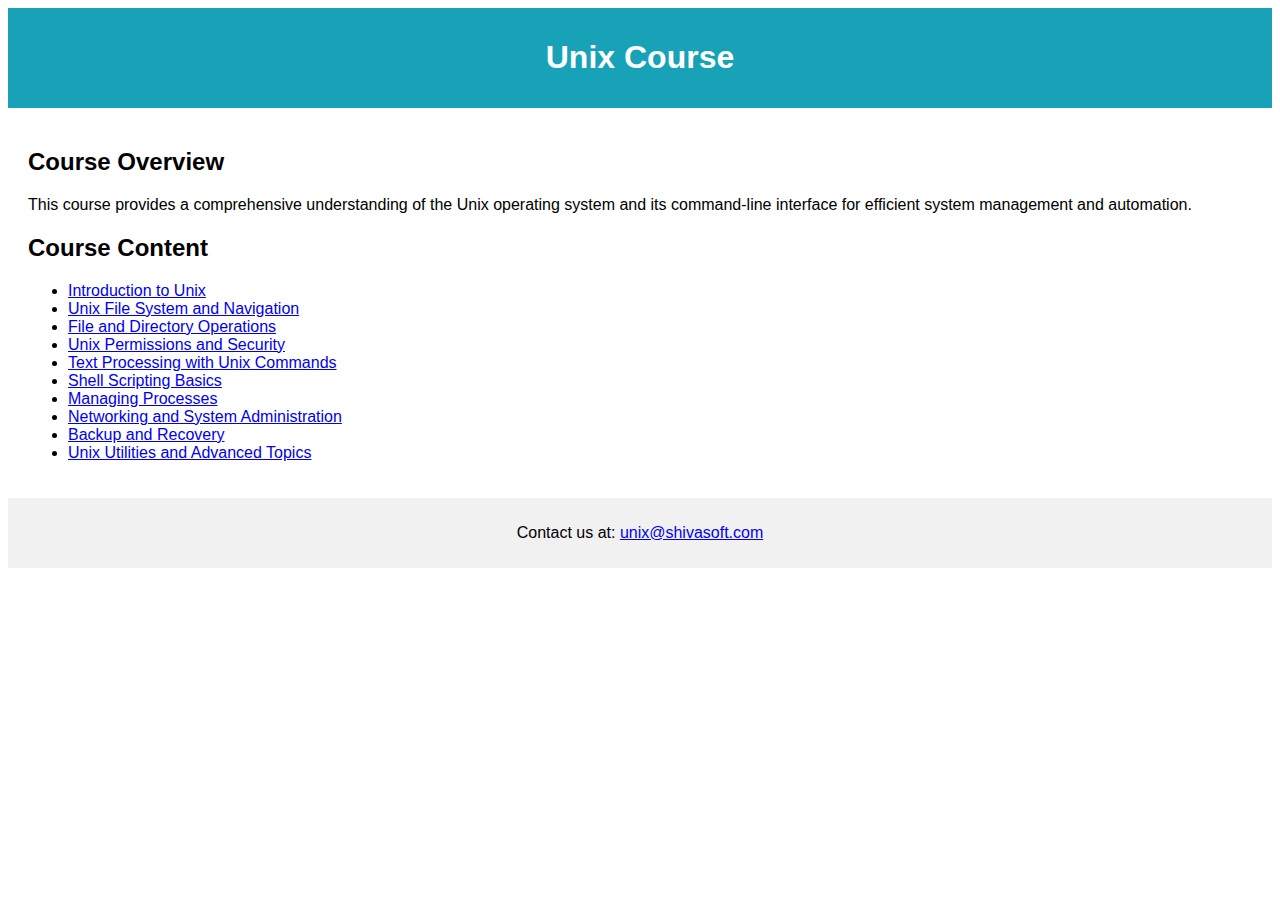
<file: src/main/webapp/unix.html>
<!DOCTYPE html>
<html>
<head>
    <title>Unix Course</title>
    <style>
        body {
            font-family: Arial, sans-serif;
        }
        header {
            background-color: #17a2b8; /* Different color for Unix */
            color: white;
            padding: 10px;
            text-align: center;
        }
        nav ul {
            list-style-type: none;
            padding: 0;
            display: flex;
            justify-content: center;
            background-color: #f1f1f1;
        }
        nav li {
            margin: 5px;
        }
        main {
            padding: 20px;
        }
        footer {
            text-align: center;
            padding: 10px;
            background-color: #f1f1f1;
        }
    </style>
</head>
<body>
    <header>
        <h1>Unix Course</h1>
    </header>
    
    <main>
        <h2>Course Overview</h2>
        <p>This course provides a comprehensive understanding of the Unix operating system and its command-line interface for efficient system management and automation.</p>
        
        <h2>Course Content</h2>
        <ul>
            <li><a href='#'>Introduction to Unix</a></li>
            <li><a href='#'>Unix File System and Navigation</a></li>
            <li><a href='#'>File and Directory Operations</a></li>
            <li><a href='#'>Unix Permissions and Security</a></li>
            <li><a href='#'>Text Processing with Unix Commands</a></li>
            <li><a href='#'>Shell Scripting Basics</a></li>
            <li><a href='#'>Managing Processes</a></li>
            <li><a href='#'>Networking and System Administration</a></li>
            <li><a href='#'>Backup and Recovery</a></li>
            <li><a href='#'>Unix Utilities and Advanced Topics</a></li>
        </ul>
    </main>
    
    <footer>
        <p>Contact us at: <a href='#'>unix@shivasoft.com</a></p>
    </footer>
</body>
</html>
</file>
<file: src/main/webapp/index.css>
@charset "ISO-8859-1";
/* body {
  overflow-x: hidden; Prevent horizontal scrolling
} */

body, h1, h2, h3, h4, p, ul, li {
    margin: 0;
    padding: 0;
}

/* Apply a base font style */
body {
    font-family: Arial, sans-serif;
    font-size: 16px;
    color: #333;
}

/* Styling for the main container */
.main {
    width: 80%;
    margin: 0 auto;
    padding: 20px;
    background-color: #f7f7f7;
    box-shadow: 0 0 10px rgba(0, 0, 0, 0.1);
    overflow-x: hidden; /* Prevent horizontal scrolling */
}

.main::-webkit-scrollbar {
    width: 0.5em;
    background-color: transparent;
}

.main::-webkit-scrollbar-thumb {
    background-color: transparent;
}

.main {   
    background: linear-gradient(to top, rgba(0, 0, 0, 0.5) 100%, rgba(0, 0, 0, 0.5) 50%), url(index1.avif) 75%;
    background-position: center;
    background-size: cover; /* Use cover to fill the entire container while maintaining aspect ratio */
    height: 100vh;
}

.navbar {
	width: 1250px;
	height: 20px;
	margin: 30px;
}

.menu {
	width: 500px;
	float: left;
	height: 50px;
}


ul {
	float: left; 
	display: flex;
	justify-content: center;
	align-items: center;
}

ul li {
	list-style: none;
	margin-left: 62px;
	margin-top: 27px;
	font-size: 14px;
}

ul li img {
	height: 70px;
	margin-top: 0%;
	padding-right: 100px;
	padding-left: 5px;
}

ul li a {
	text-decoration: none;
	color: #fff;
	font-family: Arial;
	transition: 0.4s ease-in-out;
}

ul li a .btn {
	background-color: #ff7200;
	height: 30px;
	width: 70px;
}

ul li a:hover {
	color: orange;
}

.content {
	width: 1200px;
	height: auto;
	margin: auto;
	color: #fff;
	position: relative;
}

.content p {
	color: white;
	padding-left: 100px;
	font-family: Arial;
	letter-spacing: 1.5px;
	line-height: 30px;
}


.content h1 {
	font-family: 'Times New Roman';
	font-size: 50px;
	padding-left: 50px;
	margin-top: 9%;
	letter-spacing: 2px;
}

.content h2 {
	padding-left: 80px;
	color: activecaption;
	
	font-family: 'Segoe UI', Tahoma, Geneva, Verdana, sans-serif;
}

.content .cn {
	width: 160px;
	height: 40px;
	background: #ff7200;
	border: none;
	margin-bottom: 10px;
	margin-left: 100px;
	font-size: 18px;
	border-radius: 10px;
	cursor: pointer;
}

.conntent.cn a {
	text-decoration: none;
	color: #000;
	transition: .3s ease;
}

.cn:hover {
	background-color: white;
}

.conntent span {
	color: #ff7200;
	font-size: 60px;
}

.main2 {
	width: 100%;
	background: linear-gradient(to top, rgba(0, 0, 0, 0.5) 50%,
		rgba(0, 0, 0, 0.5) 50%), url(websiteimage.jpg) 50%;
	background-position: center;
	background-size: cover;
	height: 109vh;
}

.navbar {
	width: 1200px;
	height: 20px;
	margin: 30px;
}
.hyperlink {
    color: aqua; /* Replace with your desired color code */
    /* Additional styling can be added here */
}
</file>
<file: src/main/webapp/registration.css>
/* Applying styles to form tag */
.form-container {
	float: right;
	width: 500px;
	height: 200px;
	margin: 2px;
	align-content: center;
}

/* Maintain space around form content  */
.form-container {
	margin-top: 55px;
	margin-right: 130px;
	margin-bottom: 30px;	
}

/* Applying styles to Image  */
.img-container {
	float: left;
	margin-left: 60px;
	margin-top: 55px;
	margin-bottom: 70px;
	opacity: 0.6;
	margin-right: 40px;
}



/* Applying styles to input field  */
.input-field {
	width: 70%;
	padding: 10px;
	outline: none;
	align-content: center;
	border: solid 1px;	
}

/* Applying styles to fields */
.input-container {
	display: flex;
	margin-bottom: 15px;
	align-content: center;
}

/* Applying styles to register button  */
.btn {
	background-color: orange;
	color: white;
	padding: 10px 10px;
	border: none;
	cursor: pointer;
	opacity: 0.8;
	width: 100%;
	text-align: center;
}

.btn:hover {
	opacity: 1;
}

/* Styles for top orange layer  */
.btnfiled {
	width: 100%;
	height: 1%;
	background-color: orange;
	border: 0px white;
}

/* Styles for address  */
.input-address {
	display: flex;
	margin-bottom: 15px;
	align-content: center;
}

/*  Styles for address fields */
.input-addr {
	width: 100%;
	padding: 2px;
	outline: none;
	border: -2px;
	margin: 1.5px;
	text-align: center;
}

/* Styles for field set */
.field {
	border: solid;
	border-radius: 10px;
}

/* Styles for legend tag */
legend, textarea {
	border: 1px solid black;
	border-radius: 5px;
}

/* Styles for check boxes */
.input-check {
	align-items: center;
	display: flex;
}

/* Applying style to font awesome icons */
.fa {
    padding:3px;
	background:white;
	color: black;
	min-width: 5px;
	max-height: 15px;
	margin-right: 10px;
} 

.fa-user icon{
	
	width:12px; height:16px; margin: 1.5px; border-radius: 8px;
}

.fa-lock icon{
	
	width:12px; height:16px; margin: 1.5px; border-radius: 8px;
}

.fa-envelope icon{
	width:17px; height:16px; margin: 1.5px; border-radius: 8px;	
}

.fa-solid fa-globe icon{
	width:14px; height:16px; margin: 1.5px; border-radius: 8px;
}
.fa-solid fa-graduation-cap icon{
	width:19px; height:16px; margin: 1.5px; border-radius: 8px;	
}

.fa-mars-double icon{
	width:19px; height:16px; margin: 1.5px; border-radius: 8px;
} 
.fa-solid fa-laptop icon{	
	width:17px; height:16px; margin: 1.5px; border-radius: 8px;
}

.fa-address-card icon{
	width:17px; height:16px; margin: 1.5px; border-radius: 8px;
}
</file>
